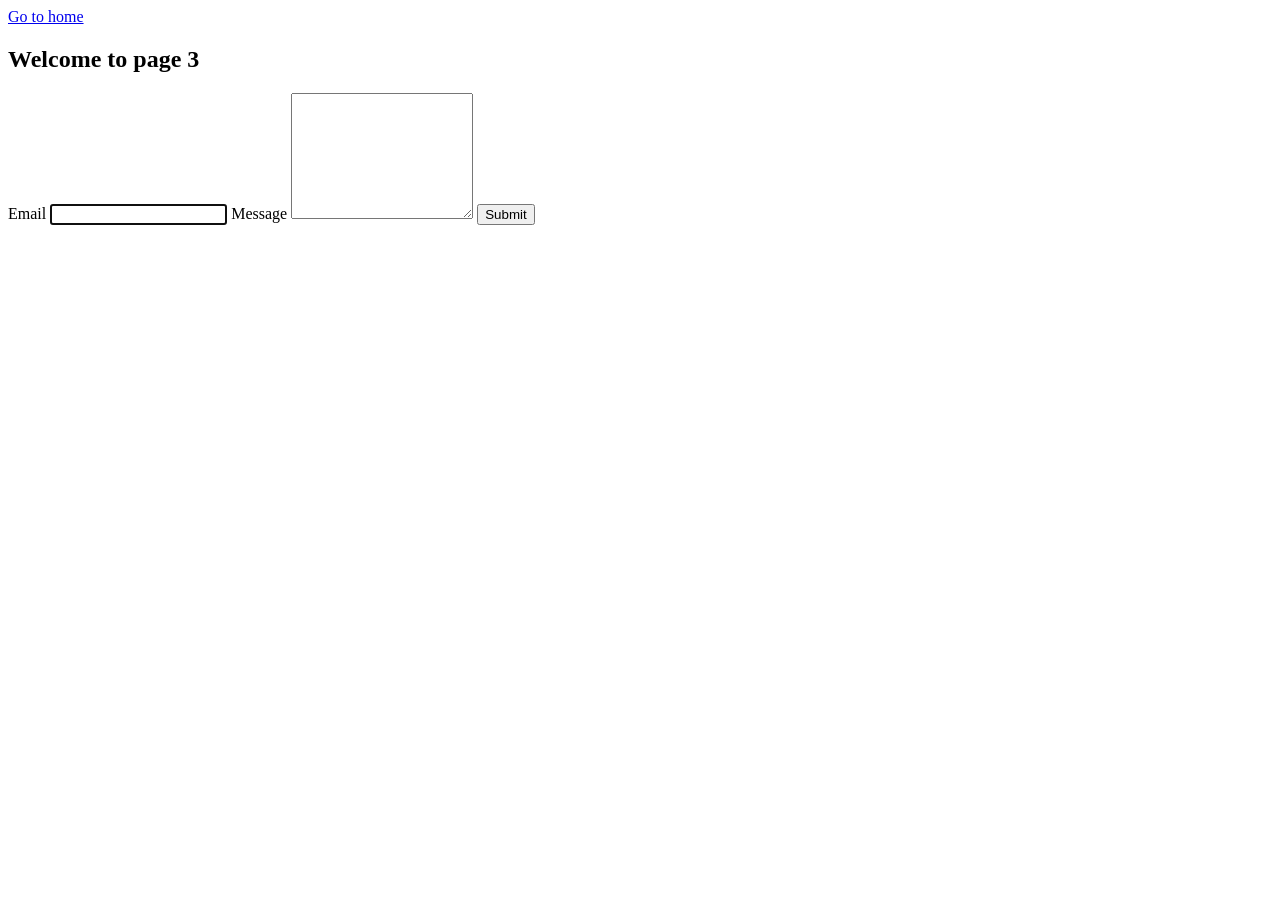
<file: src/2-form.html>
<!DOCTYPE html>
<html lang="en">
  <head>
    <meta charset="UTF-8" />
    <meta name="viewport" content="width=device-width, initial-scale=1.0" />
    <title>Form 1</title>
    <link rel="modulepreload" />
    <link rel="stylesheet" />
  </head>
  <body>
    <section>
      <a href="./index.html">Go to home</a>
      <h1>Welcome to page 3</h1>
    </section>
    <form class="feedback-form" autocomplete="off">
      <label class="form-label">
        Email
        <input class="form-input" type="email" name="email" autofocus />
      </label>
      <label class="textarea-label">
        Message
        <textarea class="textarea-form" name="message" rows="8"></textarea>
      </label>
      <button class="button" type="submit">Submit</button>
    </form>
    <script type="module" src="./js/2-form.js"></script>
  </body>
</html>
</file>
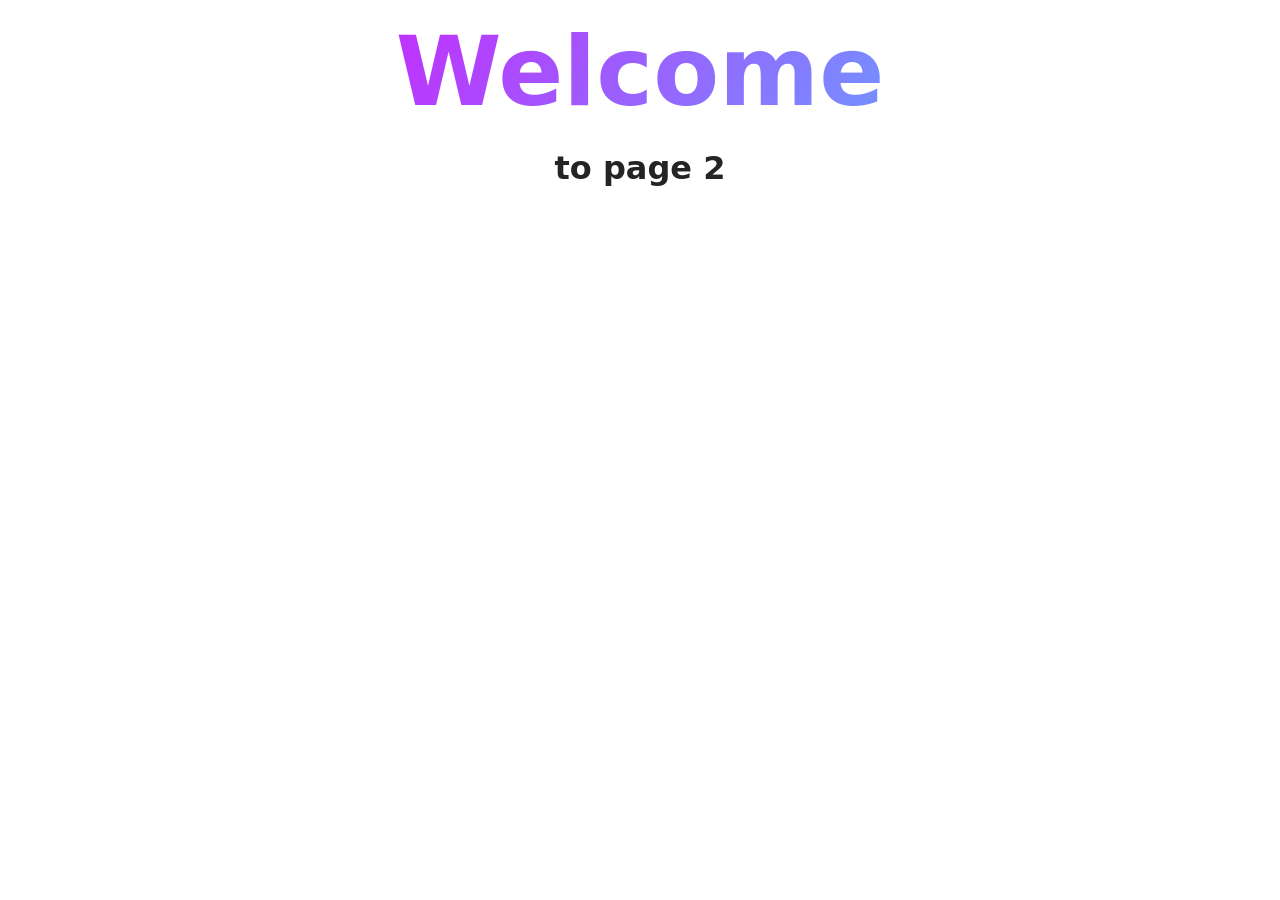
<file: src/page-2.html>
<!DOCTYPE html>
<html lang="en">
  <head>
    <meta charset="UTF-8" />
    <meta http-equiv="X-UA-Compatible" content="IE=edge" />
    <meta name="viewport" content="width=device-width, initial-scale=1.0" />
    <title>Page 2</title>
    <link rel="stylesheet" href="./css/styles.css" />
  </head>
  <body>
    <load
      src="./partials/header.html"
      icon-path="./img/sprite.svg#logo"
      highlight-act="active"
    />

    <main>
      <div class="container">
        <h1 class="main-title">
          <span class="main-title-gradient">Welcome</span> to page 2
        </h1>
        <load src="./partials/back-link.html" />
      </div>
    </main>

    <load src="./partials/footer.html" />
  </body>
</html>
</file>
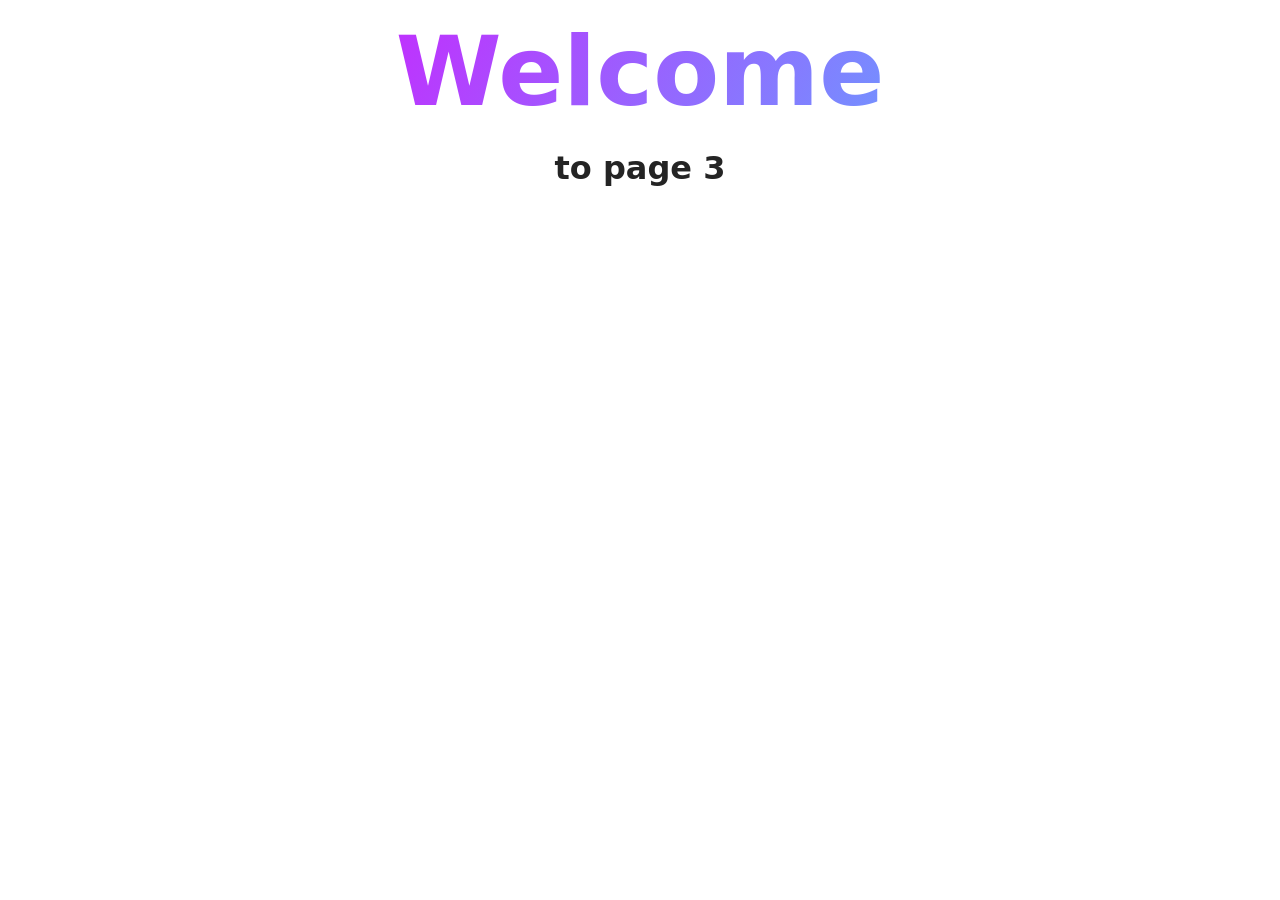
<file: src/page-3.html>
<!DOCTYPE html>
<html lang="en">
  <head>
    <meta charset="UTF-8" />
    <meta http-equiv="X-UA-Compatible" content="IE=edge" />
    <meta name="viewport" content="width=device-width, initial-scale=1.0" />
    <title>Page 3</title>
    <link rel="stylesheet" href="./css/styles.css" />
  </head>
  <body>
    <load
      src="./partials/header.html"
      icon-path="./img/sprite.svg#logo"
      highlight-curr="active"
    />

    <main>
      <div class="container">
        <h1 class="main-title">
          <span class="main-title-gradient">Welcome</span> to page 3
        </h1>
        <load src="./partials/back-link.html" />
      </div>
    </main>

    <load src="./partials/footer.html" />
  </body>
</html>
</file>
<file: src/css/styles.css>
/**
  |============================
  | include css partials with
  | default @import url()
  |============================
*/
/* Common styles */
@import url('./reset.css');
@import url('./base.css');
@import url('./container.css');
@import url('./animations.css');

/* Sections style */
@import url('./header.css');
@import url('./vite-promo.css');
@import url('./badges.css');
@import url('./back-link.css');
@import url('./footer.css');
</file>
